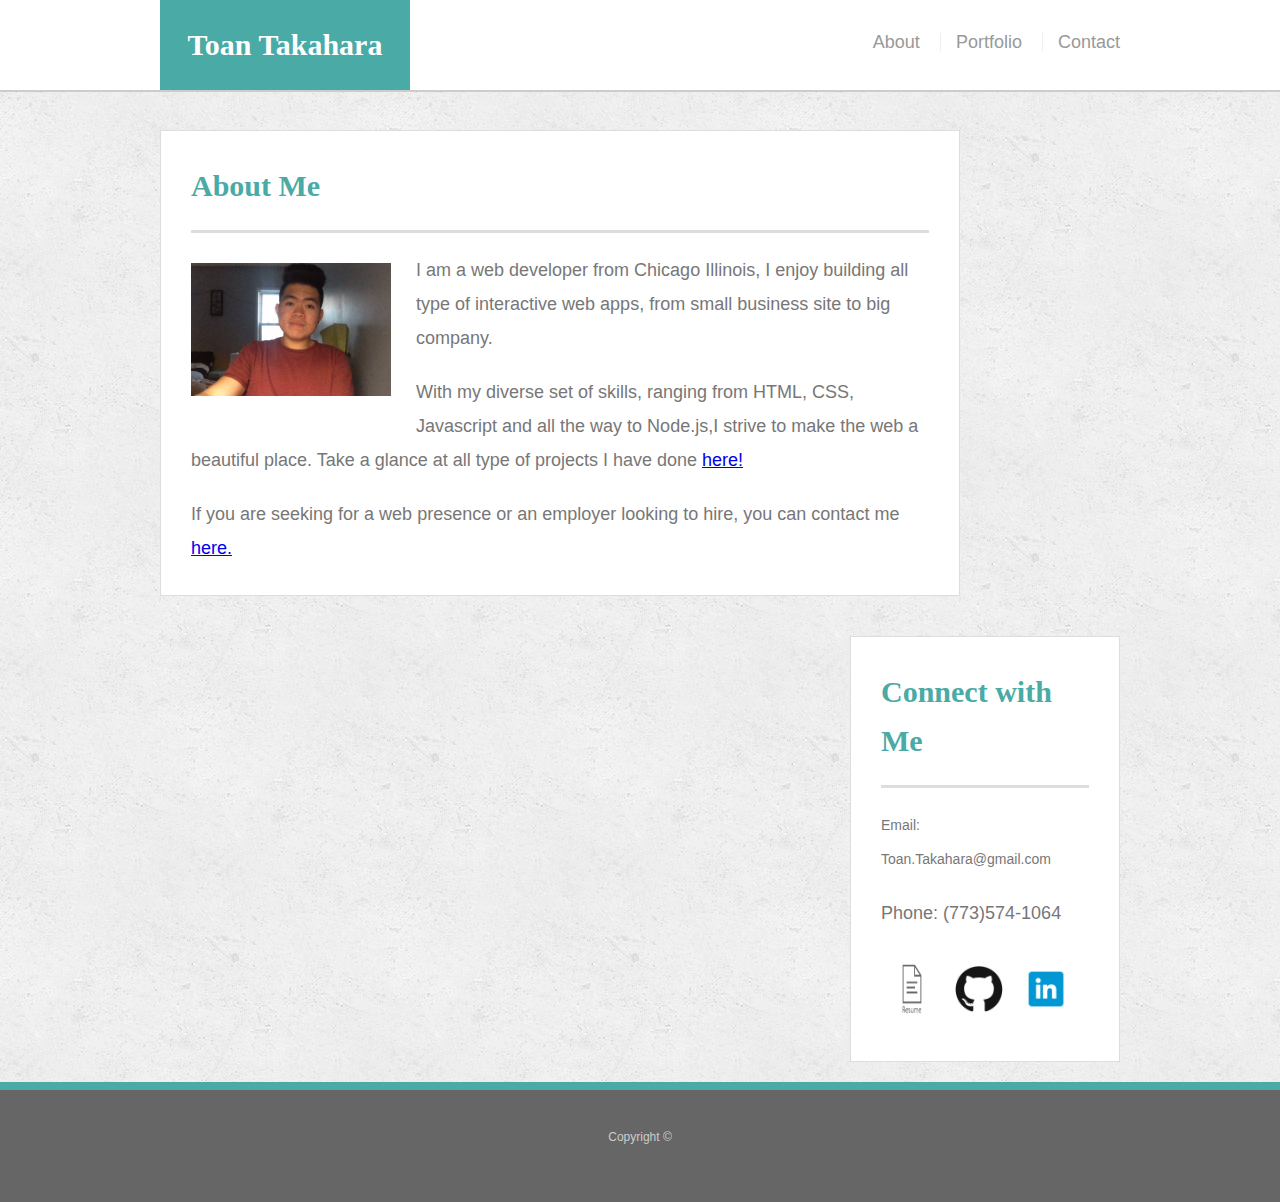
<file: index.html>
<!doctype html>
<html lang="en-us">

<head>
  <meta charset="UTF-8">
  <title>About | Your Name</title>
  <link rel="stylesheet" type="text/css" href="assets/css/style.css">
  <link rel="stylesheet" href="https://stackpath.bootstrapcdn.com/bootstrap/4.2.1/css/bootstrap.min.css" integrity="sha384-GJzZqFGwb1QTTN6wy59ffF1BuGJpLSa9DkKMp0DgiMDm4iYMj70gZWKYbI706tWS" crossorigin="anonymous">

</head>

<body>
  <header id="masthead">
    <div class="container">
      <div class="row">

      <div class="col-4">
       <a href="index.html" id="logo">Toan Takahara</a>
      </div>

      <div class="col-4">
        <nav>
          <a href="index.html">About</a>
          <a href="portfolio.html">Portfolio</a>
          <a href="contact.html">Contact</a>
        </nav>
      </div>


  </header>






<div class="wrapper">
  <div id="main-container" class="container">
    <section class="main-section">
      <h1>About Me</h1>

      <img src="assets/images/HeadShot.jpg" class="auth-image" alt="Your Name">

      <p>I am a web developer from Chicago Illinois, I enjoy building all type of interactive web apps, from small business site to big company. </p>

      <p>With my diverse set of skills, ranging from HTML, CSS, Javascript and all the way to Node.js,I strive to make the web a beautiful place. Take a glance at all type of projects I have done  <a href="portfolio.html">here!</a></p>

      <p>If you are seeking for a web presence or an employer looking to hire, you can contact me <a href="contact.html">here.</a></p>

    </section>


      <section class="sidebar">
        <div id="connect">
          <h1>Connect with Me</h1>

          <p class=emailFont>Email: Toan.Takahara@gmail.com</p>

          <p>Phone: (773)574-1064</p>

          <a href="assets/images/Toan Resume.rtf"><img src="assets/images/Resume.png" class="social" alt="resume"></a>

      <a href="https://github.com/toangreen37"><img src="assets/images/GitHub.png" class="social" alt="Github"></a>

      <a href="https://www.linkedin.com/in/toan-takahara/"><img src="assets/images/linkedin.png" class="social" alt="LinkedIn"></a>
    </div>
  </section>

      <div class="push"></div>
   </div>
  </div>

  <footer>
    <div class="container">
      Copyright &copy; 
    </div>
  </footer>
</body>

</html>
</file>
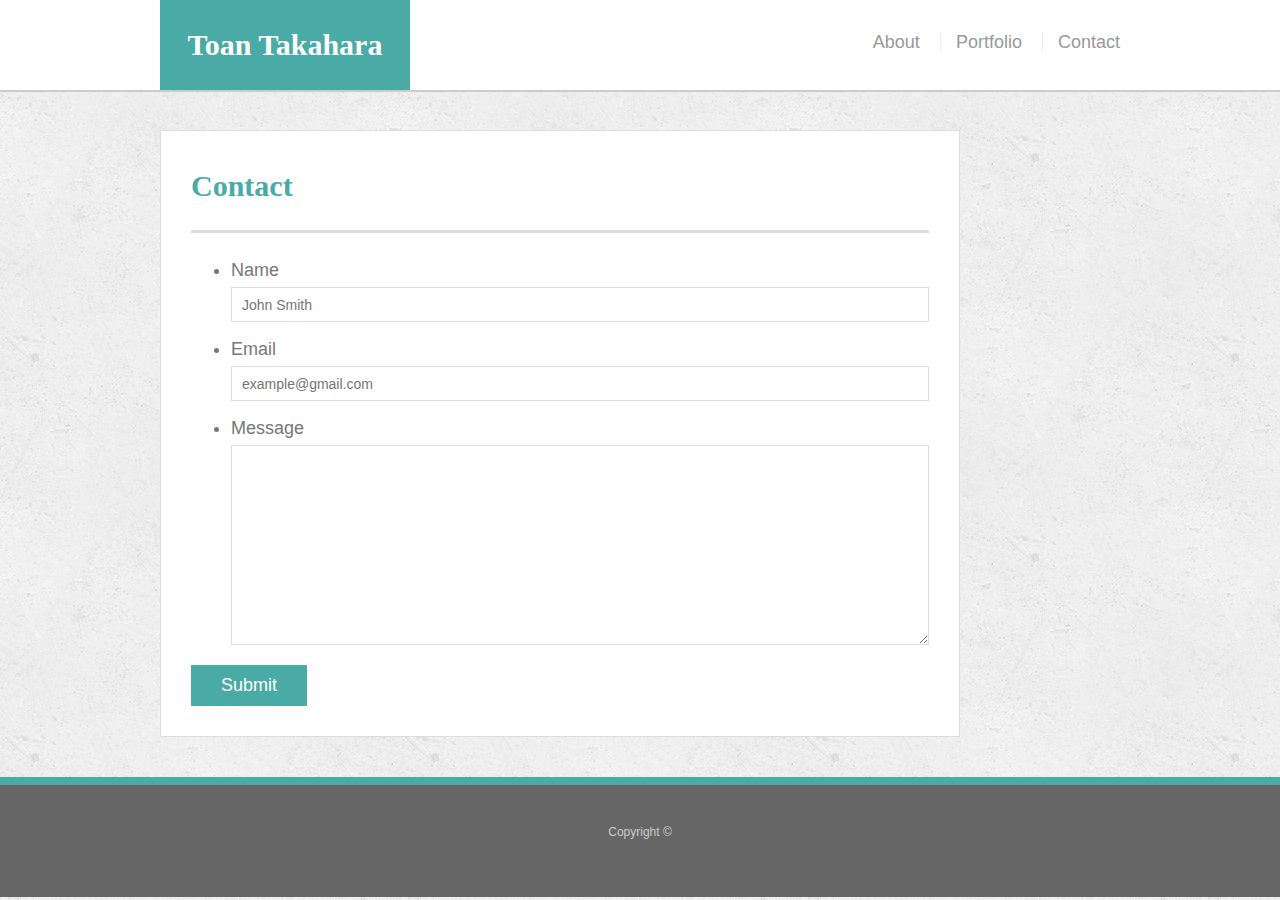
<file: contact.html>
<!doctype html>
<html lang="en-us">

<head>
  <meta charset="UTF-8">
  <title>Contact | Toan Takahara</title>
  <link rel="stylesheet" href="https://stackpath.bootstrapcdn.com/bootstrap/4.2.1/css/bootstrap.min.css" integrity="sha384-GJzZqFGwb1QTTN6wy59ffF1BuGJpLSa9DkKMp0DgiMDm4iYMj70gZWKYbI706tWS" crossorigin="anonymous">
  <link rel="stylesheet" type="text/css" href="assets/css/style.css">
</head>

<body>

    <header id="masthead">
        <div class="container">
          <div class="row">
    
          <div class="col-4">
          <a href="index.html" id="logo">Toan Takahara</a>
          </div>
    
          <div class="col-4">
          <nav>
            <a href="index.html">About</a>
            <a href="portfolio.html">Portfolio</a>
            <a href="contact.html">Contact</a>
          </nav>
          </div>
    
          <div class="col-4">

        </div>
        </div>
        </div>
      </header>
    

  <div id="main-container" class="container">
    <section class="main-section">
      <h1>Contact</h1>

      <form id="contact-form">
        <ul>
          <li>
            <label for="name">Name</label>
            <input type="text" id="name" name="name" placeholder="John Smith" required="required">
          </li>
          <li>
            <label for="email">Email</label>
            <input type="email" id="email" name="email" placeholder="example@gmail.com" required="required">
          </li>
          <li>
            <label for="message">Message</label>
            <textarea id="message" name="message" required="required"></textarea>
          </li>
        </ul>
        <input type="submit">
      </form>

    </section>

  </div>

  <footer>
    <div class="container">
      Copyright &copy; 
    </div>
  </footer>
</body>

</html>
</file>
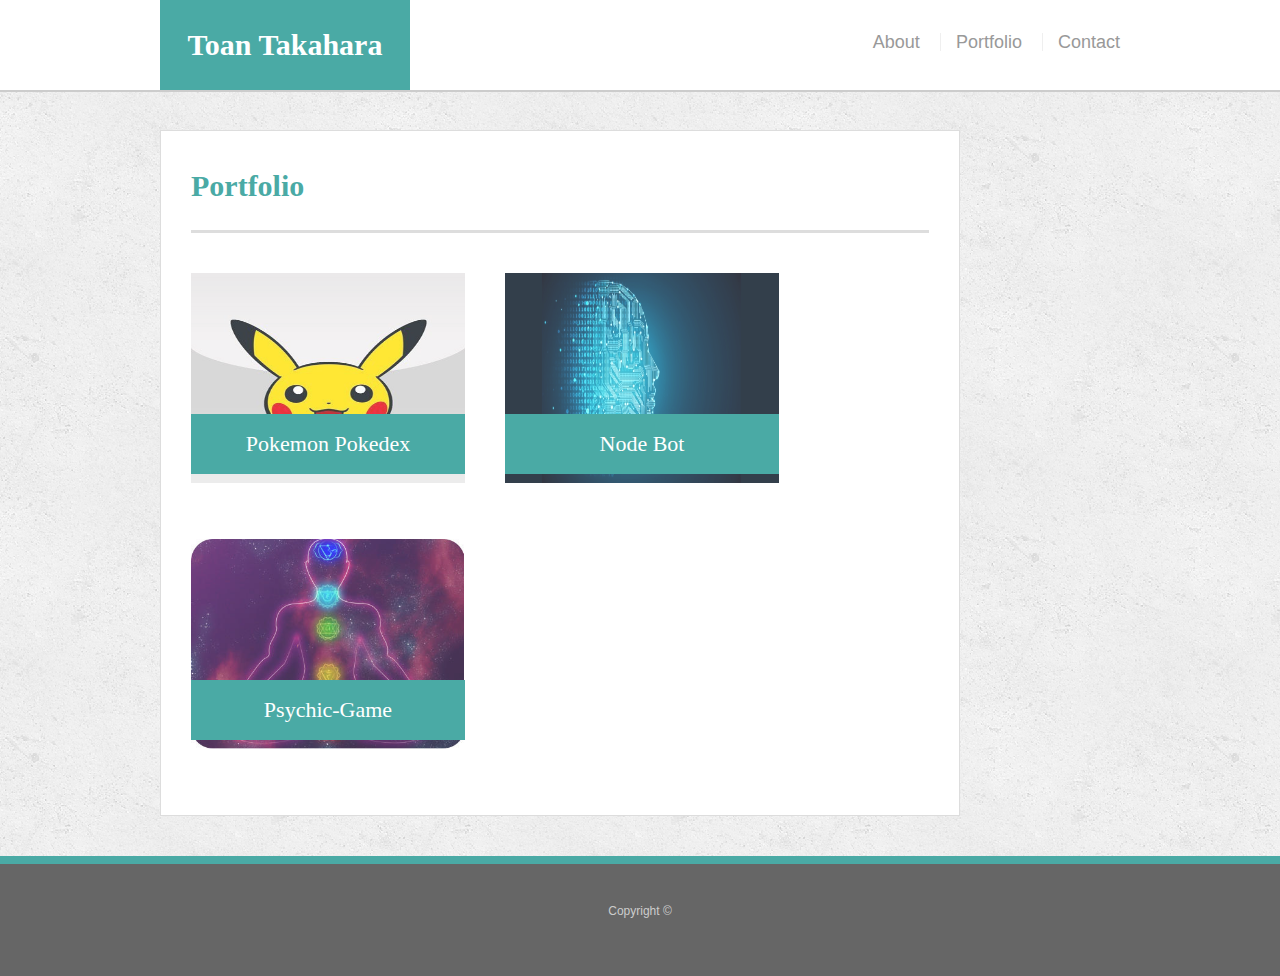
<file: portfolio.html>
<!doctype html>
<html lang="en-us">

<head>
  <meta charset="UTF-8">
  <title>Portfolio | Toan Takahara</title>
  <link rel="stylesheet" href="https://stackpath.bootstrapcdn.com/bootstrap/4.2.1/css/bootstrap.min.css" integrity="sha384-GJzZqFGwb1QTTN6wy59ffF1BuGJpLSa9DkKMp0DgiMDm4iYMj70gZWKYbI706tWS" crossorigin="anonymous">
  <link rel="stylesheet" type="text/css" href="assets/css/style.css">
</head>

<body>

    <header id="masthead">
        <div class="container">
          <div class="row">
    
          <div class="col-4">
          <a href="index.html" id="logo">Toan Takahara</a>
          </div>
    
          <div class="col-4">
          <nav>
            <a href="index.html">About</a>
            <a href="portfolio.html">Portfolio</a>
            <a href="contact.html">Contact</a>
          </nav>
          </div>
    
          <div class="col-4">

          
        </div>
        </div>
        </div>
      </header>
    

  <div id="main-container" class="container">
    <section class="main-section">
      <h1>Portfolio</h1>

      <div class="work">
        <img src="assets/images/pikachu.png" alt="Pokemon Pokedex">

        <a href="https://dreadpipe.github.io/Team4-Project/index.html"><h3>Pokemon Pokedex</h3></a>
      </div>

      <div class="work">
        <img src="assets/images/AI.bmp" alt="Node Bot">

        <a href="https://toangreen37.github.io/liri-node-app/"><h3>Node Bot</h3></a>
      </div>

      <div class="work">
        <img src="assets/images/psychic.jpg" alt="psychic game">

        <a href="https://toangreen37.github.io/Psychic-Game/"><h3>Psychic-Game</h3></a>
      </div>

    </section>

  </div>

  <footer>
    <div class="container">
      Copyright &copy;
    </div>
  </footer>
</body>

</html>
</file>
<file: assets/css/style.css>
body {
  font-family: Arial, "Helvetica Neue", Helvetica, sans-serif;
  font-size: 18px;
  line-height: 34px;
  color: #777777;
  background: url("../images/concrete_seamless.png");
}

* {
  box-sizing: border-box;
  margin: 0; 
}

html,
body {
  height: 100%;
}

.wrapper {
  height: auto !important;
  height: 100%;
  min-height: 100%;
  margin: 0 auto -105px;
}

footer,
.push {
  height: 105px;
}

/* general */

.container {
  width: 100%;
  max-width: 960px;
  margin: 0 auto;
  clear: both;
}

h1,
h2,
h3,
p {
  margin-bottom: 20px;
}

p:last-child {
  margin-bottom: 0;
}

h1,
h2,
h3 {
  font-family: Georgia, Times, "Times New Roman", serif;
  font-weight: 700;
  color: #4aaaa5;
}

h1 {
  padding-bottom: 20px;
  font-size: 30px;
  line-height: 49px;
  border-bottom: 3px solid #dddddd;
}

h2,
h3 {
  font-size: 22px;
}

/* header */

#masthead {
  position: fixed;
  z-index: 99;
  width: 100%;
  margin: 0 0 30px;
  overflow: auto;
  color: #ffffff;
  background: #ffffff;
  border-bottom: 2px solid #cccccc;
}

#logo {
  float: left;
  width: 250px;
  height: 90px;
  font-family: Georgia, Times, "Times New Roman", serif;
  font-size: 30px;
  font-weight: 700;
  line-height: 90px;
  color: #ffffff;
  text-align: center;
  text-decoration: none;
  background: #4aaaa5;
}

nav {
  float: right;
  margin-top: 25px;
}

nav a {
  display: inline-block;
  padding-left: 15px;
  margin-left: 15px;
  line-height: 18px;
  color: #999;
  text-decoration: none;
  border-left: 1px solid #efefef;
}

nav a:first-child {
  border-left: 0 none;
}

/* footer */

footer {
  padding: 30px 0;
  clear: both;
  font-size: 12px;
  color: #ffffff;
  color: #cccccc;
  text-align: center;
  background: #666666;
  border-top: 8px solid #4aaaa5;
  height: 120px;
}


/* sidebar */

.sidebar {
  float: right;
  width: 100%;
  max-width: 270px;
  padding: 30px;
  margin-bottom: 20px;
  background: #fff;
  border: 1px solid #ddd;
}

h3,
.sidebar h2 {
  padding-bottom: 20px;
  margin-bottom: 15px;
  line-height: 22px;
  border-bottom: 2px solid #eee;
}

.social {
  width: 62px;
  height: 62px;
  margin-top: 8px;
  margin-right: 5px;
}

.social:last-child {
  margin-right: 0;
}

/* main */

#main-container {
  padding-top: 130px;
  
}

.main-section {
  float: left;
  width: 100%;
  max-width: 800px;
  padding: 30px;
  margin: 0 0 40px;
  background: #ffffff;
  border: 1px solid #dddddd;
}

/* portfolio page */

.work {
  position: relative;
  float: left;
  width: 274px;
  margin: 20px 0 25px;
  overflow: auto;
}

.work:nth-child(even) {
  margin-right: 40px;
}

.work img {
  width: 100%;
  height: 210px;
  border: 0 none;
  opacity: 0.8;
}

.work h3 {
  position: absolute;
  bottom: 20px;
  width: 100%;
  padding: 15px;
  margin-bottom: 0;
  font-weight: 300;
  line-height: 30px;
  color: #ffffff;
  text-align: center;
  background: #4aaaa5;
  border-bottom: 0;
}

.auth-image {
  float: left;
  width: 200px;
  height: auto;
  margin-top: 10px;
  margin-right: 25px;
  margin-bottom: 40px;
}

/* contact page */

#contact-form ul {
  margin-bottom: 20px;
}

#contact-form li {
  margin-bottom: 10px;
}

label,
input[type=text],
input[type=email],
textarea {
  display: block;
  width: 100%;
}

input[type=text],
input[type=email],
textarea {
  height: 35px;
  padding: 0 10px;
  font-size: 14px;
  border: 1px solid #dddddd;
}

textarea {
  height: 200px;
}

input[type=submit] {
  padding: 10px 30px;
  font-size: 18px;
  color: #ffffff;
  cursor: pointer;
  background: #4aaaa5;
  border: 0 none;
}

h1 {
  color:#4aaaa5;
}

.emailFont {
  font-size: 14px;
}

@media screen and (max-width: 980px){
  .container{
    width: 100%;
  }
}

@media screen and (max-width: 768px){
  .container{
    width: 100%;
  }
} 

@media screen and (max-width: 640px) {
  .container{
    width: auto;
  }
  #masthead{
    width: auto;
    position: static;
  }
  
}
</file>
